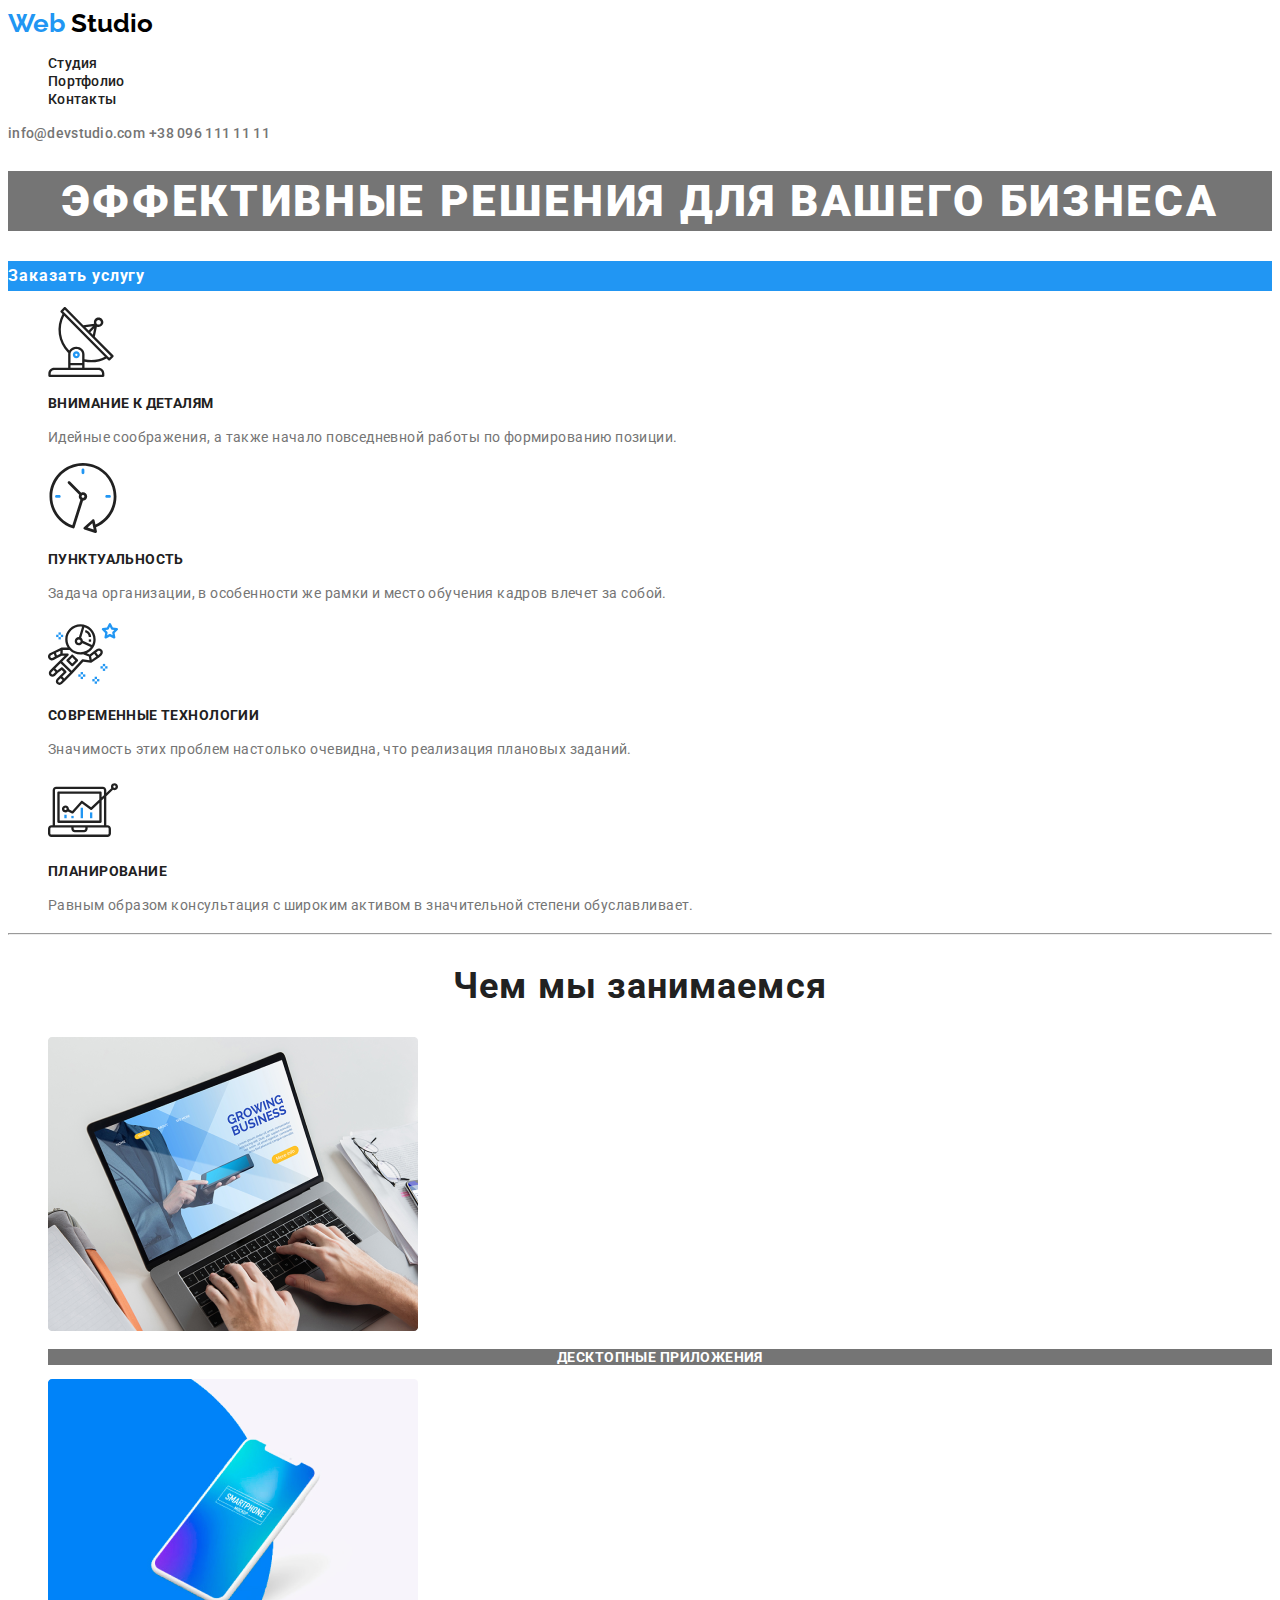
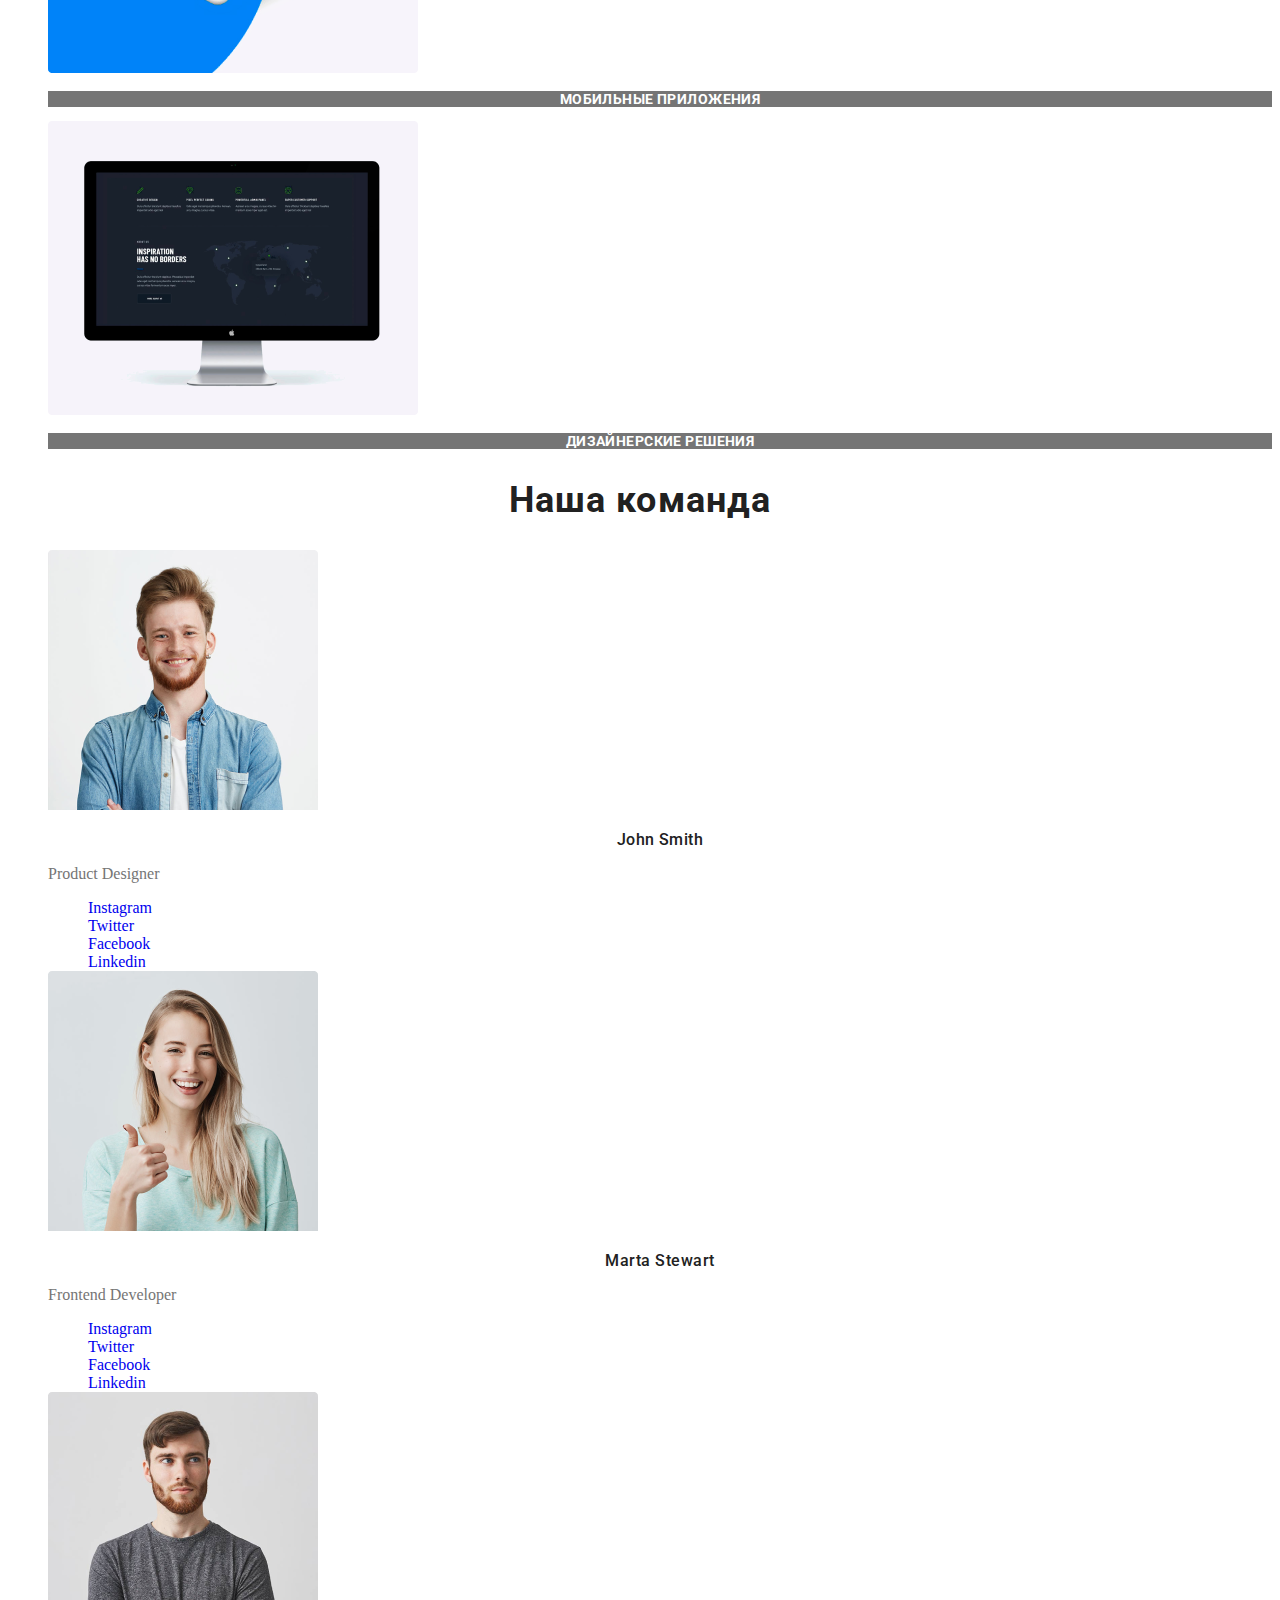
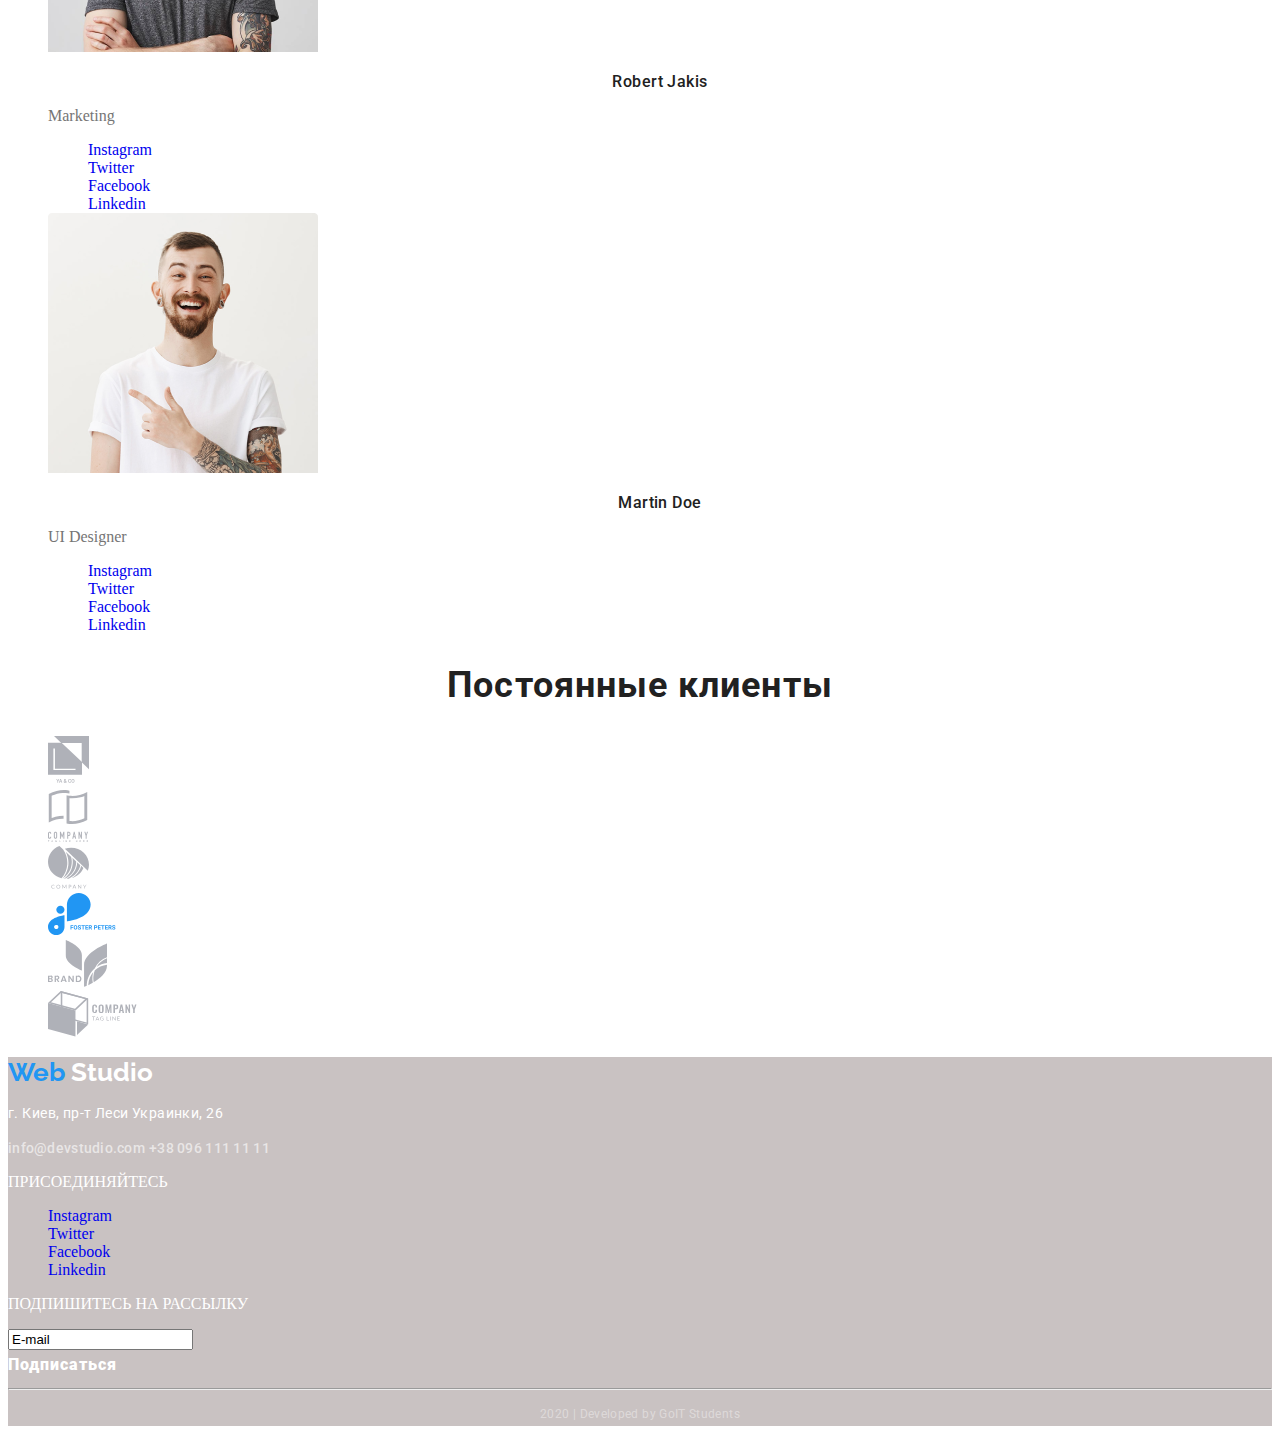
<file: index.html>
<!DOCTYPE html>
<html lang="en">
  <head>
    <meta charset="UTF-8" />
    <meta name="viewport" content="width=device-width, initial-scale=1.0" />
    <title>Homework2</title>
    <link
      href="https://fonts.googleapis.com/css2?family=Montserrat:wght@400;500;700&family=Raleway:wght@700&family=Roboto:wght@400;500;700;900&display=swap"
      rel="stylesheet"
    />
    <link rel="stylesheet" href="./CSS/styles.css" />
  </head>
  <body>
    <!-- Heder -->
    <header>
      <!-- Navigation block-->
      <nav class="navigation">
        <a href="./index.html" class="logo">
          Web <span class="logo-accent">Studio</span></a
        >
        <ul class="site-nav">
          <li>
            <a href="">Студия</a>
          </li>
          <li>
            <a href="./portfolio.html">Портфолио</a>
          </li>
          <li>
            <a href="">Контакты</a>
          </li>
        </ul>
        <!--Contacts-->
        <address>
          <a class="adress-mail" href="mailto:info@devstudio.com"
            >info@devstudio.com</a
          >
          <a class="adress-tel" href="tel:+380961111111">+38 096 111 11 11 </a>
        </address>
      </nav>
    </header>
    <main>
      <!--Hero-->
      <section class="hero">
        <h1 class="hero-title">Эффективные решения для вашего бизнеса</h1>
        <a class="hero-item" href="">Заказать услугу</a>
      </section>
      <!--characteristics-->
      <section class="section">
        <!-- <h2>characteristics</h2> -->
        <ul>
          <li>
            <a href=""> <img src="./images/antenna.svg" alt="antennas" /> </a>
            <h3 class="characteristics-list">
              Внимание к деталям
            </h3>
            <p class="characteristics-item">
              Идейные соображения, а также начало повседневной работы по
              формированию позиции.
            </p>
          </li>
          <li>
            <a href=""><img src="./images/clock1.svg" alt="clock" /></a>
            <h3 class="characteristics-list">
              Пунктуальность
            </h3>
            <p class="characteristics-item">
              Задача организации, в особенности же рамки и место обучения кадров
              влечет за собой.
            </p>
          </li>
          <li>
            <a href=""><img src="./images/astronaut1.svg" alt="astronaut" /></a>
            <h3 class="characteristics-list">
              Современные технологии
            </h3>
            <p class="characteristics-item">
              Значимость этих проблем настолько очевидна, что реализация
              плановых заданий.
            </p>
          </li>
          <li>
            <a href=""><img src="./images/diagram1.svg" alt="diagram" /></a>
            <h3 class="characteristics-list">
              Планирование
            </h3>
            <p class="characteristics-item">
              Равным образом консультация с широким активом в значительной
              степени обуславливает.
            </p>
          </li>
        </ul>
      </section>
      <hr />
      <!--What do we do-->
      <section class="section">
        <h2 class="section-title">Чем мы занимаемся</h2>
        <ul>
          <li>
            <a href=""
              ><img src="./images/img1.png" alt="Десктопные приложения"
            /></a>
            <h3 class="act-item">
              Десктопные приложения
            </h3>
          </li>
          <li>
            <a href=""
              ><img src="./images/img2.png" alt="Мобильные приложения"
            /></a>
            <h3 class="act-item">
              Мобильные приложения
            </h3>
          </li>
          <li>
            <a href=""
              ><img src="./images/img3.png" alt="Дизайнерские решения"
            /></a>
            <h3 class="act-item">
              Дизайнерские решения
            </h3>
          </li>
        </ul>
      </section>
      <!--Our team-->
      <section class="section">
        <h2 class="section-title">Наша команда</h2>
        <ul>
          <li>
            <a href=""><img src="./images/team1.png" alt="foto" /></a>
            <h3 class="team-name" lang="en">
              John Smith
            </h3>
            <p lang="en">
              Product Designer
            </p>
            <ul class="social-link">
              <li><a href="https://www.instagram.com/">Instagram</a></li>
              <li><a href="https://twitter.com/">Twitter</a></li>
              <li><a href="https://www.facebook.com/">Facebook</a></li>
              <li><a href="https://www.linkedin.com/">Linkedin</a></li>
            </ul>
          </li>
          <li>
            <a href=""><img src="./images/team2.png" alt="foto" /></a>
            <h3 class="team-name" lang="en">
              Marta Stewart
            </h3>
            <p lang="en">
              Frontend Developer
            </p>
            <ul class="social-link">
              <li><a href="https://www.instagram.com/">Instagram</a></li>
              <li><a href="https://twitter.com/">Twitter</a></li>
              <li><a href="https://www.facebook.com/">Facebook</a></li>
              <li><a href="https://www.linkedin.com/">Linkedin</a></li>
            </ul>
          </li>
          <li>
            <a href=""><img src="./images/team3.png" alt="foto" /></a>
            <h3 class="team-name" lang="en">
              Robert Jakis
            </h3>
            <p lang="en">
              Marketing
            </p>
            <ul class="social-link">
              <li><a href="https://www.instagram.com/">Instagram</a></li>
              <li><a href="https://twitter.com/">Twitter</a></li>
              <li><a href="https://www.facebook.com/">Facebook</a></li>
              <li><a href="https://www.linkedin.com/">Linkedin</a></li>
            </ul>
          </li>
          <li>
            <a href=""><img src="./images/team4.png" alt="foto" /></a>
            <h3 class="team-name" lang="en">
              Martin Doe
            </h3>
            <p lang="en">
              UI Designer
            </p>
            <ul class="social-link">
              <li><a href="https://www.instagram.com/">Instagram</a></li>
              <li><a href="https://twitter.com/">Twitter</a></li>
              <li><a href="https://www.facebook.com/">Facebook</a></li>
              <li><a href="https://www.linkedin.com/">Linkedin</a></li>
            </ul>
          </li>
        </ul>
      </section>
      <!--regular customers-->
      <section class="section">
        <h2 class="section-title">
          Постоянные клиенты
        </h2>
        <ul>
          <li>
            <a class="customer-item" href="">
              <img src="./images/logo1.svg" alt="logo" />
            </a>
          </li>
          <li>
            <a class="customer-item" href="">
              <img src="./images/logo2.svg" alt="logo" />
            </a>
          </li>
          <li>
            <a class="customer-item" href="">
              <img src="./images/logo3.svg" alt="logo" />
            </a>
          </li>
          <li>
            <a class="customer-item" href="">
              <img src="./images/logo4.svg" alt="logo" />
            </a>
          </li>
          <li>
            <a class="customer-item" href="">
              <img src="./images/logo5.svg" alt="logo" />
            </a>
          </li>
          <li>
            <a class="customer-item" href="">
              <img src="./images/logo6.svg" alt="logo" />
            </a>
          </li>
        </ul>
      </section>
    </main>
    <footer>
      <a href="./index.html" class="logo">
        Web <span class="logo-accent">Studio</span></a
      >
      <address>
        <p class="location">г. Киев, пр-т Леси Украинки, 26</p>
          <a class="adress-mail" href="mailto:info@devstudio.com">info@devstudio.com</a
          >
          <a class="adress-tel" href="tel:+380961111111">+38 096 111 11 11 </a>
        </address>
      </address>
     <p class="footer-follow">присоединяйтесь</p> 
      <ul>
        <li><a href="https://www.instagram.com/">Instagram</a></li>
        <li><a href="https://twitter.com/">Twitter</a></li>
        <li><a href="https://www.facebook.com/">Facebook</a></li>
        <li><a href="https://www.linkedin.com/">Linkedin</a></li>
      </ul>
      <p class="footer-follow">Подпишитесь на рассылку</p>
      <input type="text" value="E-mail" />
      <a class="footer-button" href="https://xn--80affa3aj0al.xn--80asehdb/#/im">Подписаться</a>
      <hr />
      <p class="footer-developed"> 2020 | Developed by GoIT Students</p>
    </footer>
  </body>
</html>
</file>
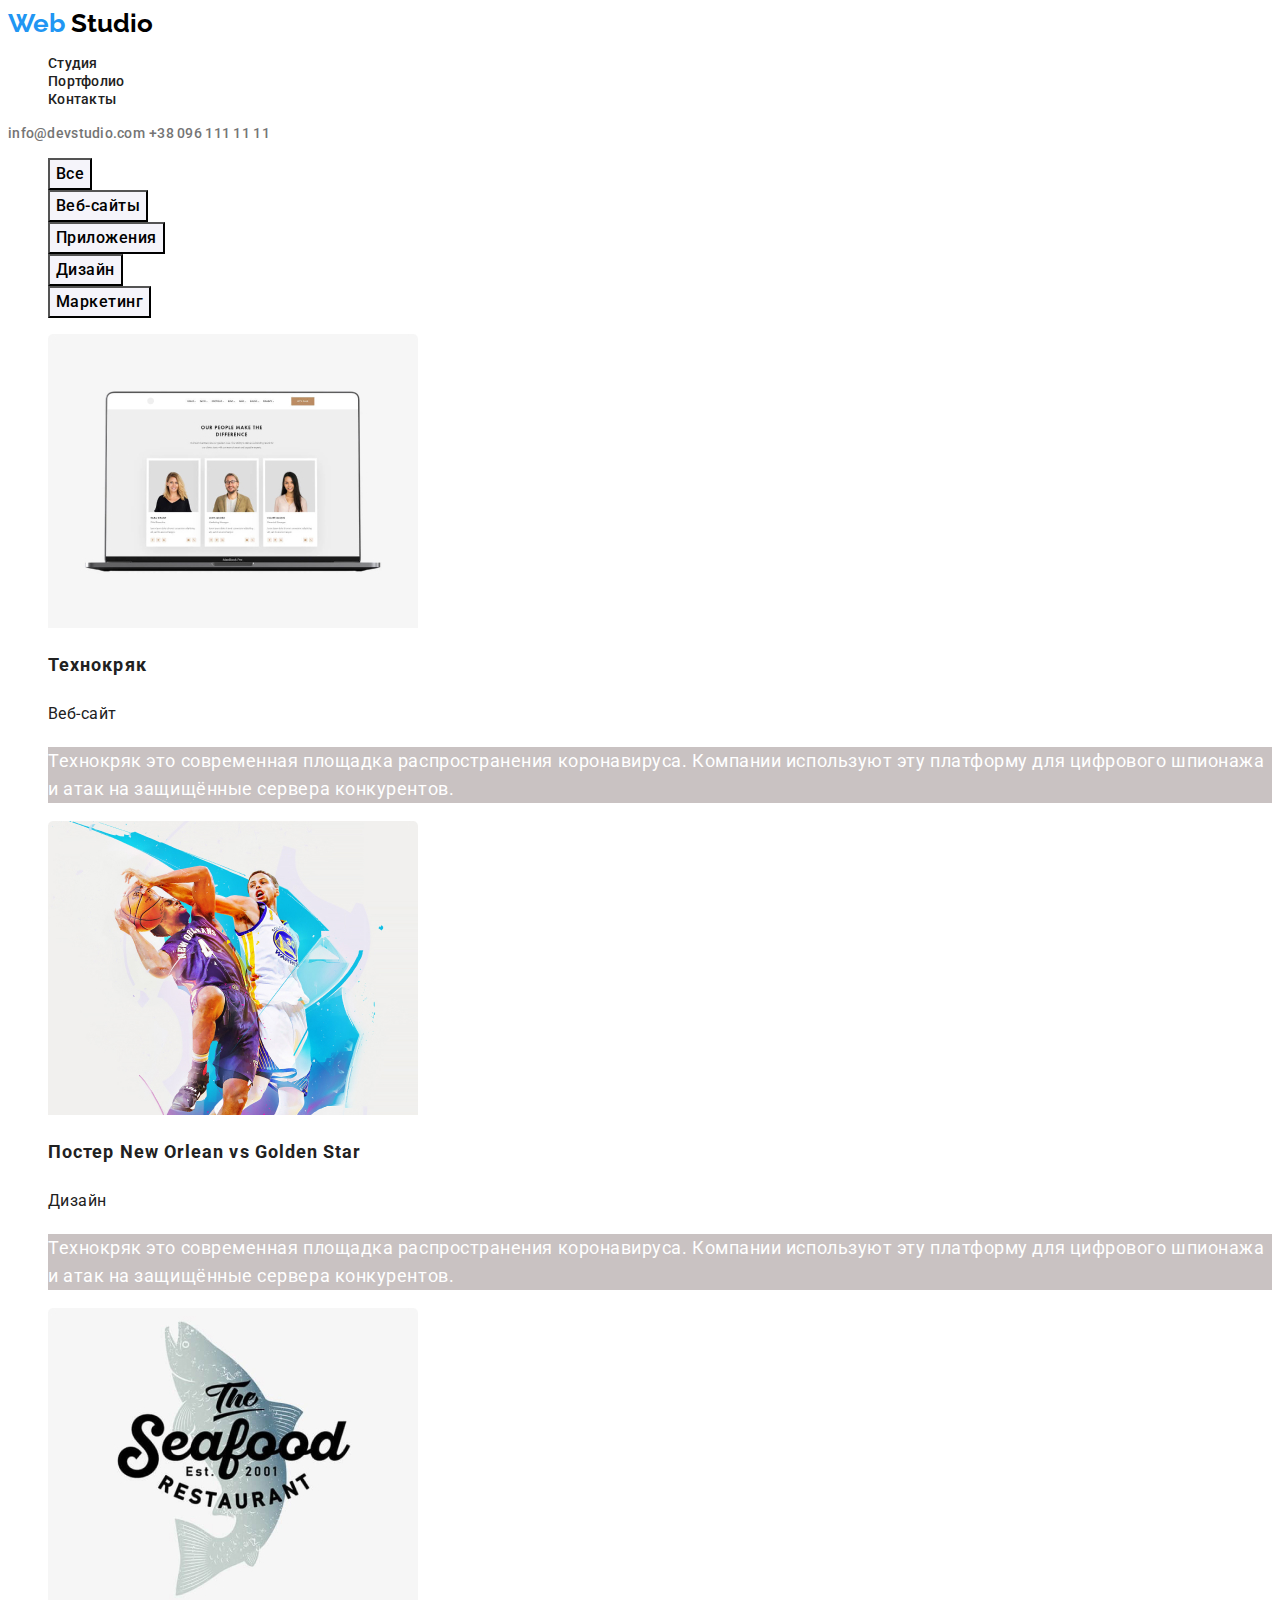
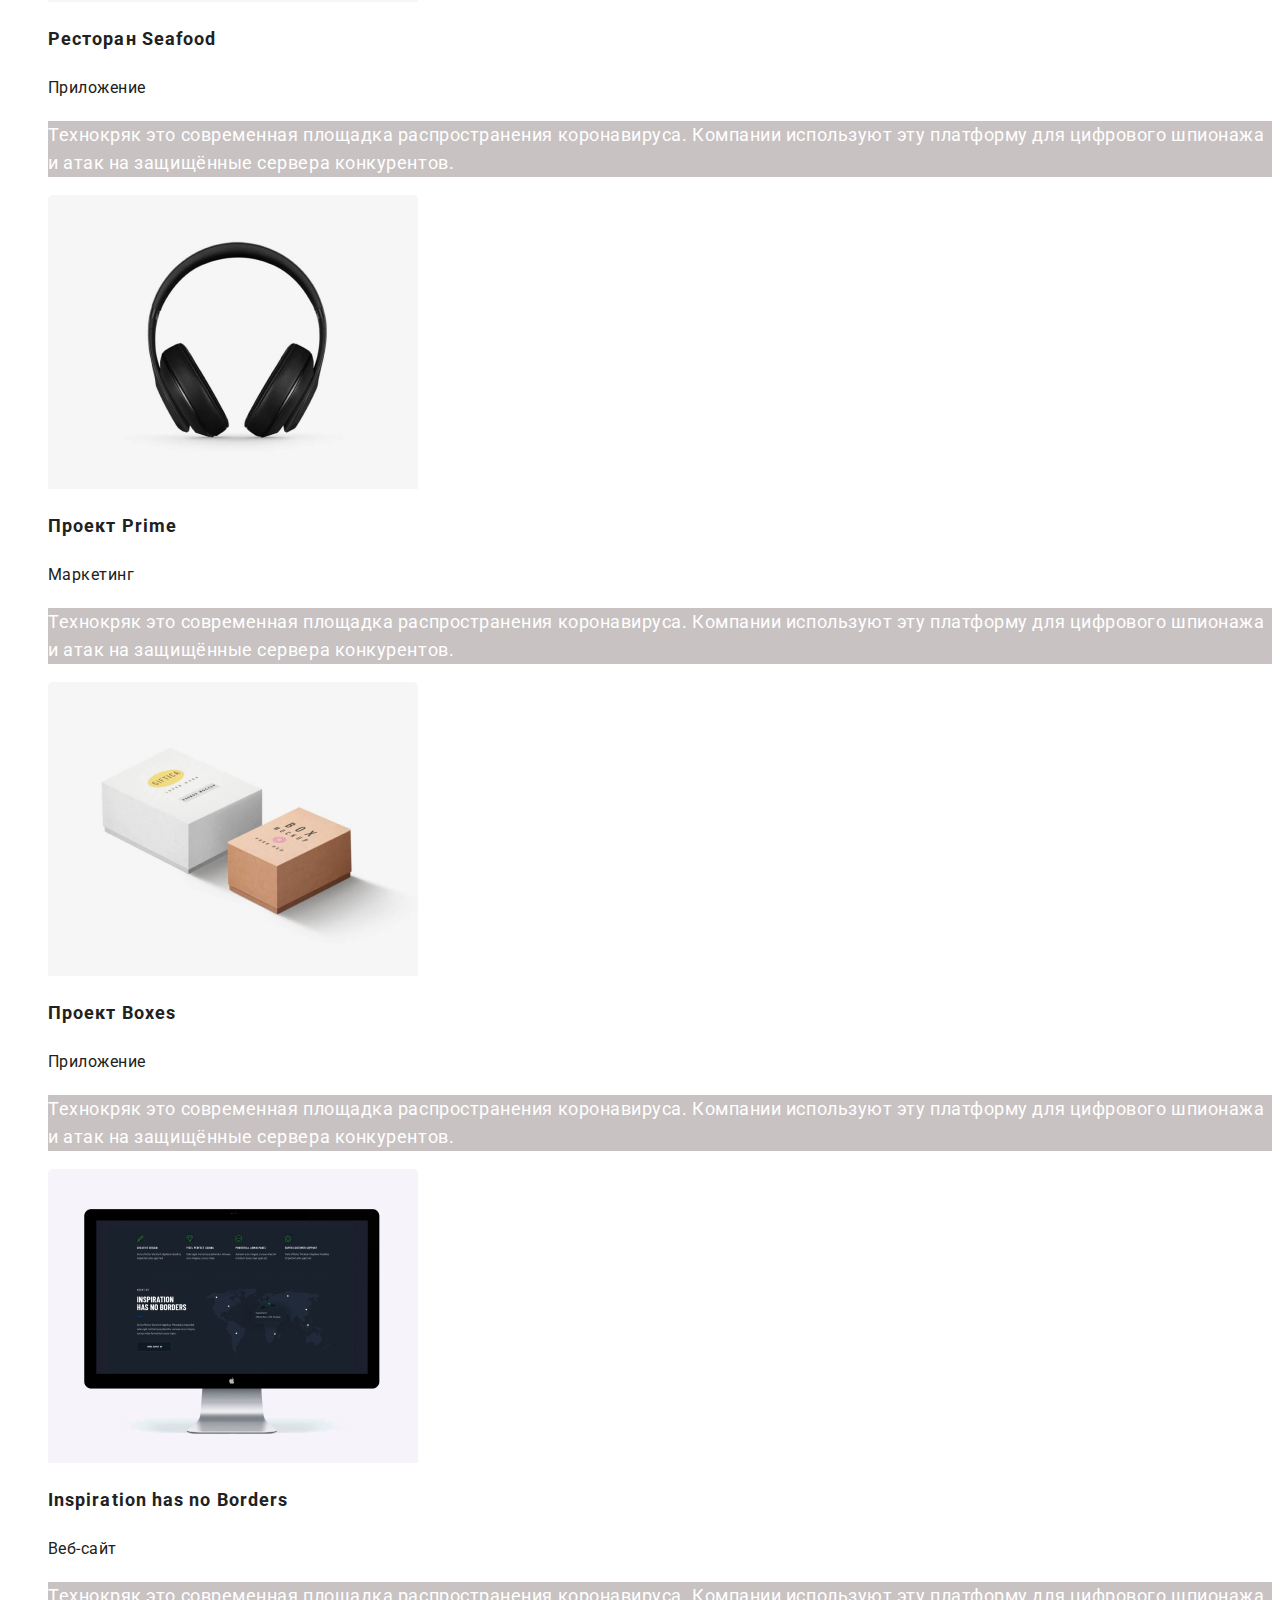
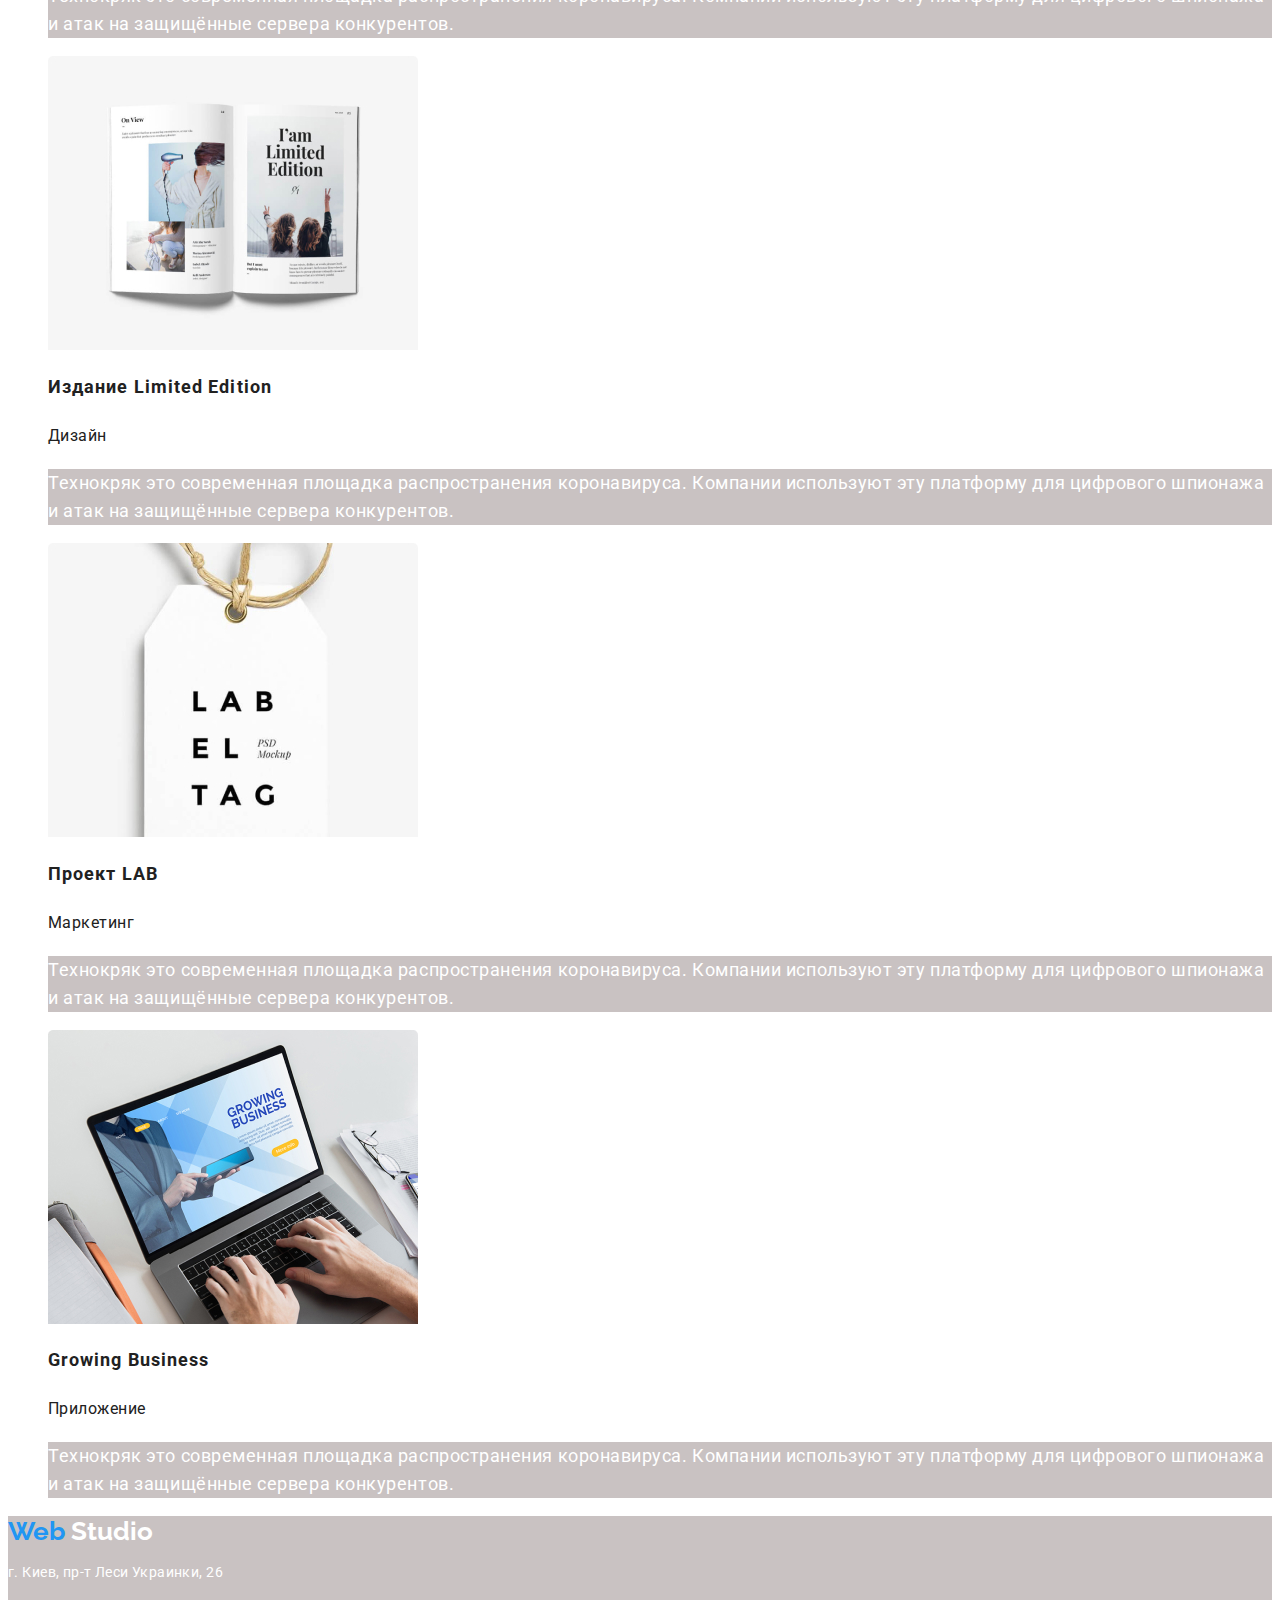
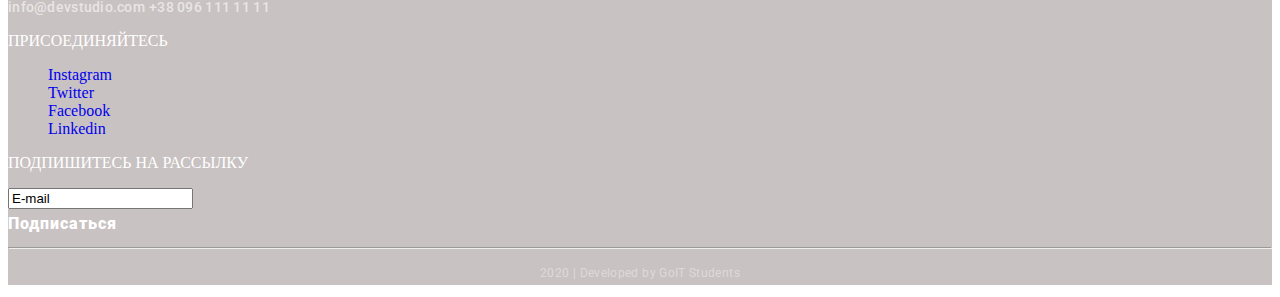
<file: portfolio.html>
<!DOCTYPE html>
<html lang="en">
  <head>
    <meta charset="UTF-8" />
    <meta name="viewport" content="width=device-width, initial-scale=1.0" />
    <title>Portfolio</title>
    <link
      href="https://fonts.googleapis.com/css2?family=Montserrat:wght@400;500;700&family=Raleway:wght@700&family=Roboto:wght@400;500;700;900&display=swap"
      rel="stylesheet"
    />
    <link rel="stylesheet" href="./CSS/styles.css" />
  </head>
  <body>
    <!-- Heder -->
    <header>
      <!-- Navigation block-->
      <nav class="navigation">
        <a href="./index.html" class="logo">
          Web <span class="logo-accent">Studio</span></a
        >
        <ul class="site-nav">
          <li>
            <a href="./index.html">Студия</a>
          </li>
          <li>
            <a href="">Портфолио</a>
          </li>
          <li>
            <a href="">Контакты</a>
          </li>
        </ul>
        <!--Contacts-->
        <address>
          <a class="adress-mail" href="mailto:info@devstudio.com"
            >info@devstudio.com</a
          >
          <a class="adress-tel" href="tel:+380961111111">+38 096 111 11 11 </a>
        </address>
      </nav>
    </header>
    <main>
      <section>
        <!-- <h1>Portfolio</h1> -->
        <!--Filtr-->
        <ul>
          <li>
            <button class="filtr" type="button">Все</button>
          </li>
          <li>
            <button class="filtr" type="button">Веб-сайты</button>
          </li>
          <li>
            <button class="filtr" type="button">Приложения</button>
          </li>
          <li>
            <button class="filtr" type="button">Дизайн</button>
          </li>
          <li>
            <button class="filtr" type="button">Маркетинг</button>
          </li>
        </ul>
        <!--Cards-->
        <ul>
          <li>
            <a href="">
              <img src="./images/portfolio1.jpg" alt="Portfolio" />
              <h2 class="card-title">
                Технокряк
              </h2>
              <p class="card-item">
                Веб-сайт
              </p>
              <p class="card-discription">
                Технокряк это современная площадка распространения коронавируса.
                Компании используют эту платформу для цифрового шпионажа и атак
                на защищённые сервера конкурентов.
              </p>
            </a>
          </li>
          <li>
            <a href="">
              <img src="./images/portfolio2.jpg" alt="Portfolio" />
              <h2 class="card-title">
                Постер New Orlean vs Golden Star
              </h2>
              <p class="card-item">
                Дизайн
              </p>
              <p class="card-discription">
                Технокряк это современная площадка распространения коронавируса.
                Компании используют эту платформу для цифрового шпионажа и атак
                на защищённые сервера конкурентов.
              </p>
            </a>
          </li>
          <li>
            <a href="">
              <img src="./images/portfolio3.jpg" alt="Portfolio" />
              <h2 class="card-title">
                Ресторан Seafood
              </h2>
              <p class="card-item">
                Приложение
              </p>
              <p class="card-discription">
                Технокряк это современная площадка распространения коронавируса.
                Компании используют эту платформу для цифрового шпионажа и атак
                на защищённые сервера конкурентов.
              </p>
            </a>
          </li>
          <li>
            <img src="./images/Portfolio4.jpg" alt="Portfolio" />
            <a href="">
              <h2 class="card-title">
                Проект Prime
              </h2>
              <p class="card-item">
                Маркетинг
              </p>
              <p class="card-discription">
                Технокряк это современная площадка распространения коронавируса.
                Компании используют эту платформу для цифрового шпионажа и атак
                на защищённые сервера конкурентов.
              </p>
            </a>
          </li>
          <li>
            <a href="">
              <img src="./images/Portfolio5.jpg" alt="Portfolio" />
              <h2 class="card-title">
                Проект Boxes
              </h2>
              <p class="card-item">
                Приложение
              </p>
              <p class="card-discription">
                Технокряк это современная площадка распространения коронавируса.
                Компании используют эту платформу для цифрового шпионажа и атак
                на защищённые сервера конкурентов.
              </p>
            </a>
          </li>
          <li>
            <a href="">
              <img src="./images/Portfolio6.jpg" alt="Portfolio" />
              <h2 class="card-title">
                Inspiration has no Borders
              </h2>
              <p class="card-item">
                Веб-сайт
              </p>
              <p class="card-discription">
                Технокряк это современная площадка распространения коронавируса.
                Компании используют эту платформу для цифрового шпионажа и атак
                на защищённые сервера конкурентов.
              </p>
            </a>
          </li>
          <li>
            <a href="">
              <img src="./images/Portfolio7.jpg" alt="Portfolio" />
              <h2 class="card-title">
                Издание Limited Edition
              </h2>
              <p class="card-item">
                Дизайн
              </p>
              <p class="card-discription">
                Технокряк это современная площадка распространения коронавируса.
                Компании используют эту платформу для цифрового шпионажа и атак
                на защищённые сервера конкурентов.
              </p>
            </a>
          </li>
          <li>
            <a href="">
              <img src="./images/Portfolio8.jpg" alt="Portfolio" />
              <h2 class="card-title">
                Проект LAB
              </h2>
              <p class="card-item">
                Маркетинг
              </p>
              <p class="card-discription">
                Технокряк это современная площадка распространения коронавируса.
                Компании используют эту платформу для цифрового шпионажа и атак
                на защищённые сервера конкурентов.
              </p>
            </a>
          </li>
          <li>
            <a href="">
              <img src="./images/Portfolio9.jpg" alt="Portfolio" />
              <h2 class="card-title">
                Growing Business
              </h2>
              <p class="card-item">
                Приложение
              </p>
              <p class="card-discription">
                Технокряк это современная площадка распространения коронавируса.
                Компании используют эту платформу для цифрового шпионажа и атак
                на защищённые сервера конкурентов.
              </p>
            </a>
          </li>
        </ul>
      </section>
    </main>
  <footer>
    <a href="./index.html" class="logo">
      Web <span class="logo-accent">Studio</span></a>
    <address>
      <p class="location">г. Киев, пр-т Леси Украинки, 26</p>
      <a class="adress-mail" href="mailto:info@devstudio.com">info@devstudio.com</a>
      <a class="adress-tel" href="tel:+380961111111">+38 096 111 11 11 </a>
    </address>
    </address>
    <p class="footer-follow">присоединяйтесь</p>
    <ul>
      <li><a href="https://www.instagram.com/">Instagram</a></li>
      <li><a href="https://twitter.com/">Twitter</a></li>
      <li><a href="https://www.facebook.com/">Facebook</a></li>
      <li><a href="https://www.linkedin.com/">Linkedin</a></li>
    </ul>
    <p class="footer-follow">Подпишитесь на рассылку</p>
    <input type="text" value="E-mail" />
    <a class="footer-button" href="https://xn--80affa3aj0al.xn--80asehdb/#/im">Подписаться</a>
    <hr />
    <p class="footer-developed"> 2020 | Developed by GoIT Students</p>
  </footer>
  </body>
</html>
</file>
<file: CSS/styles.css>
body {
  background-color: #ffffff;
  color: #757575;
}
a {
  text-decoration: none;
}
ul {
  list-style: none;
}
/* цвет основного текста #212121 */

/* вторичный цвет #757575 */
/* вторичный цвет фона #F5F4FA */
/* белый цвет #ffffff */
/* акцент #2196F3 */

:root {
  --main-text: #212121;
  --white-text: #ffffff;
}
/* HEADER */
.logo {
  color: #2196f3;
  font-family: Raleway;
  font-style: normal;
  font-weight: bold;
  font-size: 26px;
}
.logo-accent {
  color: #000000;
}
.site-nav a {
  color: var(--main-text);
  font-family: Roboto;
  font-style: normal;
  font-weight: 500;
  font-size: 14px;
  line-height: 16px;
  letter-spacing: 0.02em;
}
.adress-mail {
  color: #757575;
  font-family: Roboto;
  font-style: normal;
  font-weight: 500;
  font-size: 14px;
  line-height: 16px;
  letter-spacing: 0.02em;
}
header .adress-mail:hover {
  color: #2196f3;
}
header .adress-mail:focus {
  color: #2196f3;
}
.adress-tel {
  color: #757575;
  font-family: Roboto;
  font-style: normal;
  font-weight: 500;
  font-size: 14px;
  line-height: 16px;
  letter-spacing: 0.02em;
}
header .adress-tel:hover {
  color: #2196f3;
}
header .adress-tel:focus {
  color: #2196f3;
}
.hero-title {
  /* бэкграунд задала, чтобы было видно белый текст */
  background-color: #757575;
  color: var(--white-text);
  font-family: Roboto;
  font-style: normal;
  font-weight: 900;
  font-size: 44px;
  line-height: 60px;
  text-align: center;
  letter-spacing: 0.06em;
  text-transform: uppercase;
}
.hero-item {
  background-color: #2196f3;
  color: var(--white-text);
  font-family: Roboto;
  font-style: normal;
  font-weight: bold;
  font-size: 16px;
  line-height: 30px;
  display: flex;
  align-items: center;
  text-align: center;
  letter-spacing: 0.06em;
}
/* CHARACTERISTICS SECTION*/
.characteristics-list {
  color: var(--main-text);
  font-family: Roboto;
  font-style: normal;
  font-weight: bold;
  font-size: 14px;
  line-height: 16px;
  letter-spacing: 0.03em;
  text-transform: uppercase;
}
.characteristics-item {
  font-family: Roboto;
  font-style: normal;
  font-weight: normal;
  font-size: 14px;
  line-height: 24px;
  letter-spacing: 0.03em;
}
/* "WHAT DO WE DO" SECTION */
.section-title {
  color: var(--main-text);
  font-family: Roboto;
  font-style: normal;
  font-weight: bold;
  font-size: 36px;
  line-height: 42px;
  text-align: center;
  letter-spacing: 0.03em;
}
.act-item {
  /* бэкграунд задала, чтобы было видно белый текст */
  background-color: #757575;
  color: var(--white-text);
  font-family: Roboto;
  font-style: normal;
  font-weight: bold;
  font-size: 14px;
  line-height: 16px;
  text-align: center;
  letter-spacing: 0.03em;
  text-transform: uppercase;
}
/* OUR TEAM SECTION*/
.team-name {
  color: var(--main-text);
  font-family: Roboto;
  font-style: normal;
  font-weight: 500;
  font-size: 16px;
  line-height: 19px;
  text-align: center;
  letter-spacing: 0.03em;
}
.team-item {
  font-family: Roboto;
  font-style: normal;
  font-weight: normal;
  font-size: 16px;
  line-height: 19px;
  text-align: center;
  letter-spacing: 0.03em;
}
.social-link a:hover {
  color: #2196f3;
}
/* REGULAR CUSTOMERS */
.customer-item {
  /* background-color: #000000; */
}
/* Штука не работает */
.customer-item:hover {
  color: #2196f3;
}
/* FOOTER */
footer {
  /* бэкграунд чтобы видеть лого акцент */
  background-color: #c9c2c2;
  color: var(--white-text);
}
footer .logo-accent {
  color: white;
}
footer .adress-mail {
  color: rgba(255, 255, 255, 0.6);
}
footer .adress-tel {
  color: rgba(255, 255, 255, 0.6);
}
/* h3 {
  color: var(--main-text);
} */
.location {
  font-family: Roboto;
  font-style: normal;
  font-weight: normal;
  font-size: 14px;
  line-height: 24px;
  letter-spacing: 0.03em;
}
.footer-follow {
  text-transform: uppercase;
}
.footer-button {
  color: var(--white-text);
  font-family: Roboto;
  font-style: normal;
  font-weight: 900;
  font-size: 16px;
  line-height: 30px;
  display: flex;
  align-items: center;
  text-align: center;
  letter-spacing: 0.06em;
}
.footer-developed {
  color: rgba(255, 255, 255, 0.4);
  font-family: Roboto;
  font-style: normal;
  font-weight: normal;
  font-size: 12px;
  line-height: 24px;
  text-align: center;
  letter-spacing: 0.03em;
}
/* PORTFOLIO */
.filtr {
  background-color: #f5f4fa;
  color: #000000;
  font-family: Roboto;
  font-style: normal;
  font-weight: 500;
  font-size: 16px;
  line-height: 26px;
  text-align: center;
  letter-spacing: 0.03em;
}
.filtr:hover {
  background-color: #2196f3;
  color: var(--white-text);
}
.filtr:focus {
  background-color: #2196f3;
  color: var(--white-text);
}
.card-title {
  color: #212121;
  font-family: Roboto;
  font-style: normal;
  font-weight: bold;
  font-size: 18px;
  line-height: 36px;
  letter-spacing: 0.06em;
}
.card-item {
  color: var(--main-text);
  font-family: Roboto;
  font-style: normal;
  font-weight: normal;
  font-size: 16px;
  line-height: 30px;
  letter-spacing: 0.03em;
}
.card-discription {
  /* бэкграунд чтобы видеть лого акцент */
  background-color: #c9c2c2;
  color: var(--white-text);
  font-family: Roboto;
  font-style: normal;
  font-weight: normal;
  font-size: 18px;
  line-height: 28px;
  letter-spacing: 0.03em;
}
</file>
